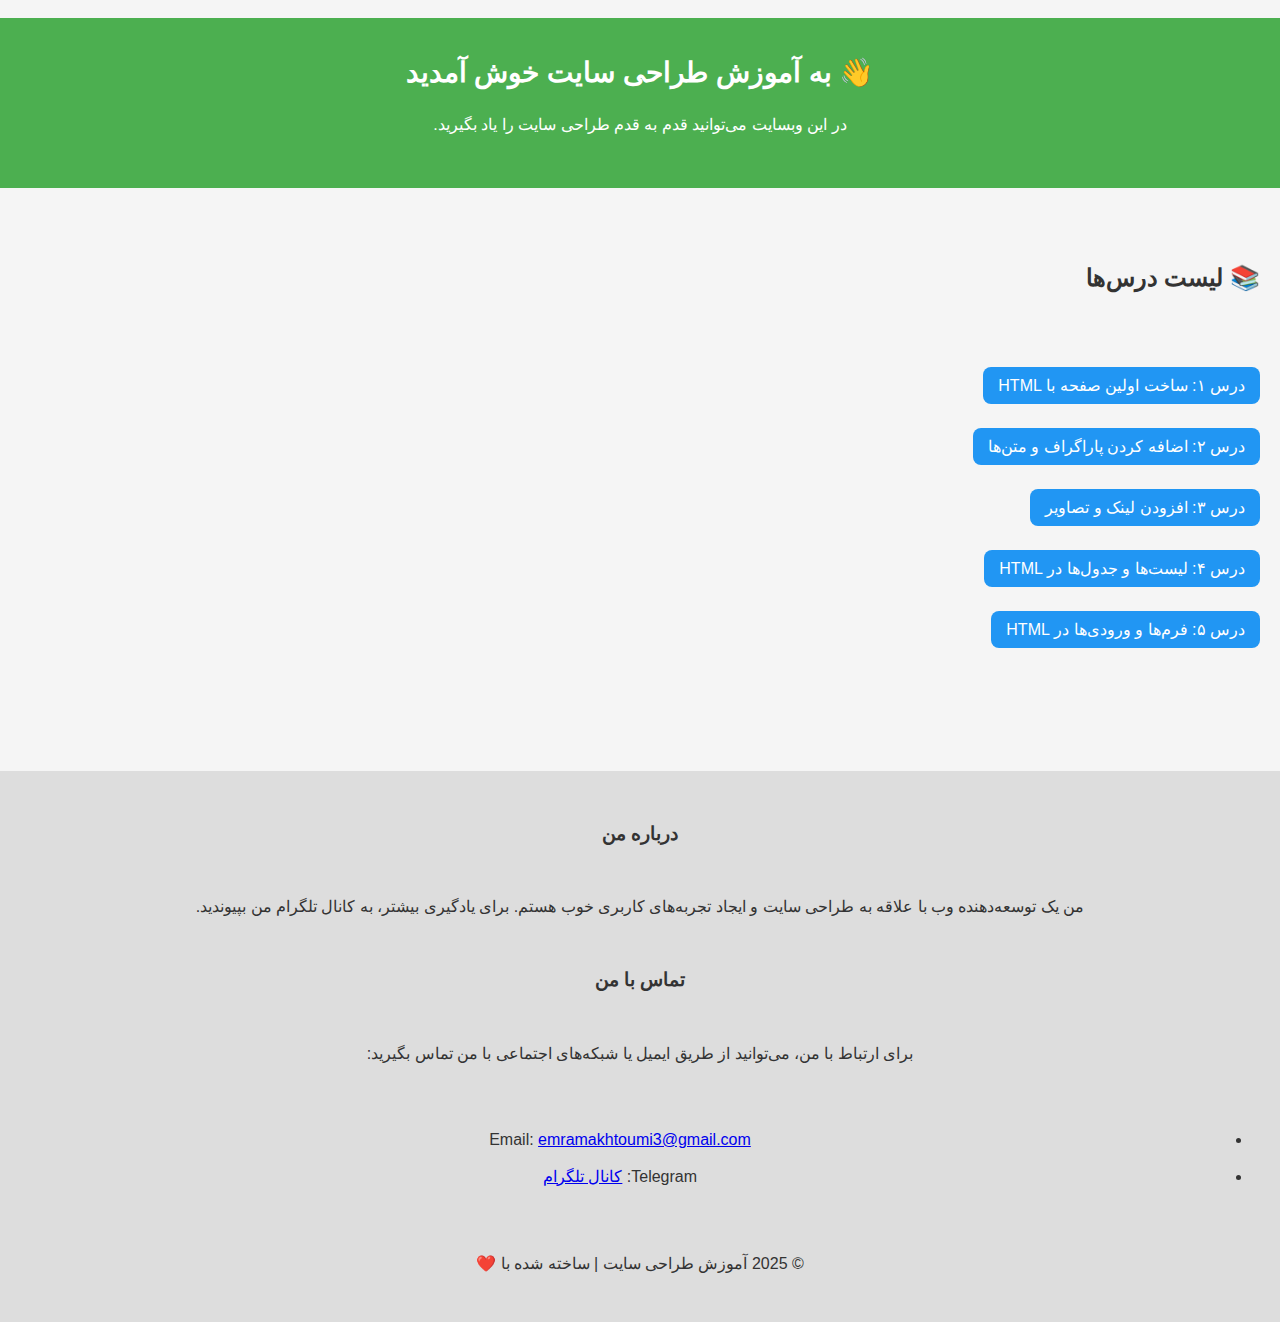
<file: index.html>
<!DOCTYPE html>
<html lang="fa">
<head>
    <meta charset="UTF-8">
    <title>آموزش طراحی سایت</title>
    <link rel="stylesheet" href="style.css">
</head>
<body>
    <header>
        <h1>👋 به آموزش طراحی سایت خوش آمدید</h1>
        <p>در این وبسایت می‌توانید قدم به قدم طراحی سایت را یاد بگیرید.</p>
    </header>

    <main>
        <h2>📚 لیست درس‌ها</h2>
        <ul class="lessons">
            <li><a href="lesson1.html">درس ۱: ساخت اولین صفحه با HTML</a></li>
            <li><a href="lesson2.html">درس ۲: اضافه کردن پاراگراف و متن‌ها</a></li>
            <li><a href="lesson3.html">درس ۳: افزودن لینک و تصاویر</a></li>
            <li><a href="lesson4.html">درس ۴: لیست‌ها و جدول‌ها در HTML</a></li>
            <li><a href="lesson5.html">درس ۵: فرم‌ها و ورودی‌ها در HTML</a></li>
        </ul>
    </main>

    <footer>
        <h3>درباره من</h3>
        <p>من یک توسعه‌دهنده وب با علاقه به طراحی سایت و ایجاد تجربه‌های کاربری خوب هستم. برای یادگیری بیشتر، به کانال تلگرام من بپیوندید.</p>

        <h3>تماس با من</h3>
        <p>برای ارتباط با من، می‌توانید از طریق ایمیل یا شبکه‌های اجتماعی با من تماس بگیرید:</p>
        <ul>
            <li>Email: <a href="mailto:emramakhtoumi3@gmail.com">emramakhtoumi3@gmail.com</a></li>
            <li>Telegram: <a href="https://t.me/emran_web" target="_blank">کانال تلگرام</a></li>
        </ul>

        <p>© 2025 آموزش طراحی سایت | ساخته شده با ❤️</p>
    </footer>
</body>
</html>
</file>
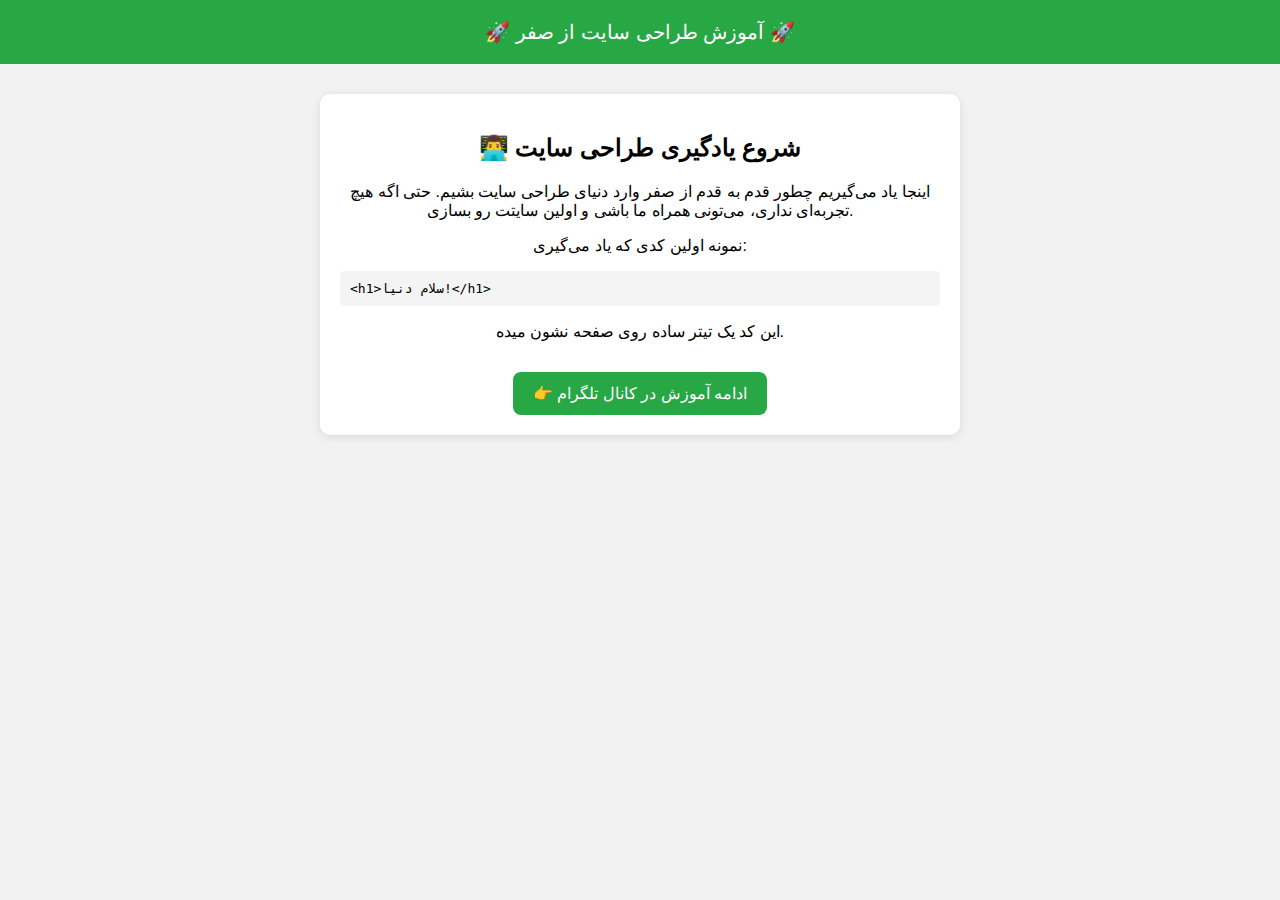
<file: آموزش طراحی سایت از صفر.html>
<!DOCTYPE html>
<!-- saved from url=(0075)file:///C:/Users/HP%20NoteBook/OneDrive/Desktop/my-first-website/index.html -->
<html lang="fa"><head><meta http-equiv="Content-Type" content="text/html; charset=UTF-8">
  
  <meta name="viewport" content="width=device-width, initial-scale=1.0">
  <title>آموزش طراحی سایت از صفر</title>
  <style>
    body {
      font-family: tahoma, sans-serif;
      background: #f2f2f2;
      margin: 0;
      padding: 0;
    }
    header {
      background: #28a745;
      color: white;
      text-align: center;
      padding: 20px;
      font-size: 20px;
    }
    .container {
      background: #fff;
      padding: 20px;
      border-radius: 10px;
      text-align: center;
      max-width: 600px;
      margin: 30px auto;
      box-shadow: 0 2px 10px rgba(0,0,0,0.1);
    }
    pre {
      background: #f4f4f4;
      padding: 10px;
      border-radius: 5px;
      text-align: left;
      direction: ltr;
    }
    a.button {
      display: inline-block;
      background: #28a745;
      color: #fff;
      padding: 12px 20px;
      border-radius: 8px;
      text-decoration: none;
      font-size: 16px;
      margin-top: 15px;
      transition: 0.3s;
    }
    a.button:hover {
      background: #218838;
    }
  </style>
</head>
<body>
  <header>🚀 آموزش طراحی سایت از صفر 🚀</header>
  <div class="container">
    <h2>👨‍💻 شروع یادگیری طراحی سایت</h2>
    <p>
      اینجا یاد می‌گیریم چطور قدم به قدم از صفر وارد دنیای طراحی سایت بشیم.  
      حتی اگه هیچ تجربه‌ای نداری، می‌تونی همراه ما باشی و اولین سایتت رو بسازی.
    </p>
    <p>نمونه اولین کدی که یاد می‌گیری:</p>
    <pre>&lt;h1&gt;سلام دنیا!&lt;/h1&gt;</pre>
    <p>این کد یک تیتر ساده روی صفحه نشون میده.</p>
    <a href="https://t.me/emran_web" target="_blank" class="button">
      👉 ادامه آموزش در کانال تلگرام
    </a>
  </div>

</body></html>
</file>
<file: style.css>
body {
    font-family: Tahoma, sans-serif;
    background-color: #f5f5f5;
    margin: 0;
    padding: 0;
    direction: rtl;
    text-align: right;
    color: #333;
}

/* هدر */
header {
    background: #4CAF50;
    color: white;
    padding: 20px;
    text-align: center;
}

header h1 {
    margin: 0;
    font-size: 28px;
}

header p {
    margin-top: 8px;
    font-size: 16px;
}

/* محتوا */
main {
    padding: 20px;
}

.lessons {
    list-style: none;
    padding: 0;
}

.lessons li {
    margin: 12px 0;
}

.lessons a {
    text-decoration: none;
    background: #2196F3;
    color: white;
    padding: 10px 15px;
    border-radius: 8px;
    transition: background 0.3s;
}

.lessons a:hover {
    background: #0b7dda;
}

/* بخش کد */
.code {
    background: #eee;
    padding: 10px;
    border-radius: 5px;
    font-family: monospace;
    direction: ltr;
    text-align: left;
    overflow-x: auto;
}

/* فوتر */
footer {
    text-align: center;
    padding: 15px;
    background: #ddd;
    margin-top: 30px;
}
</file>
